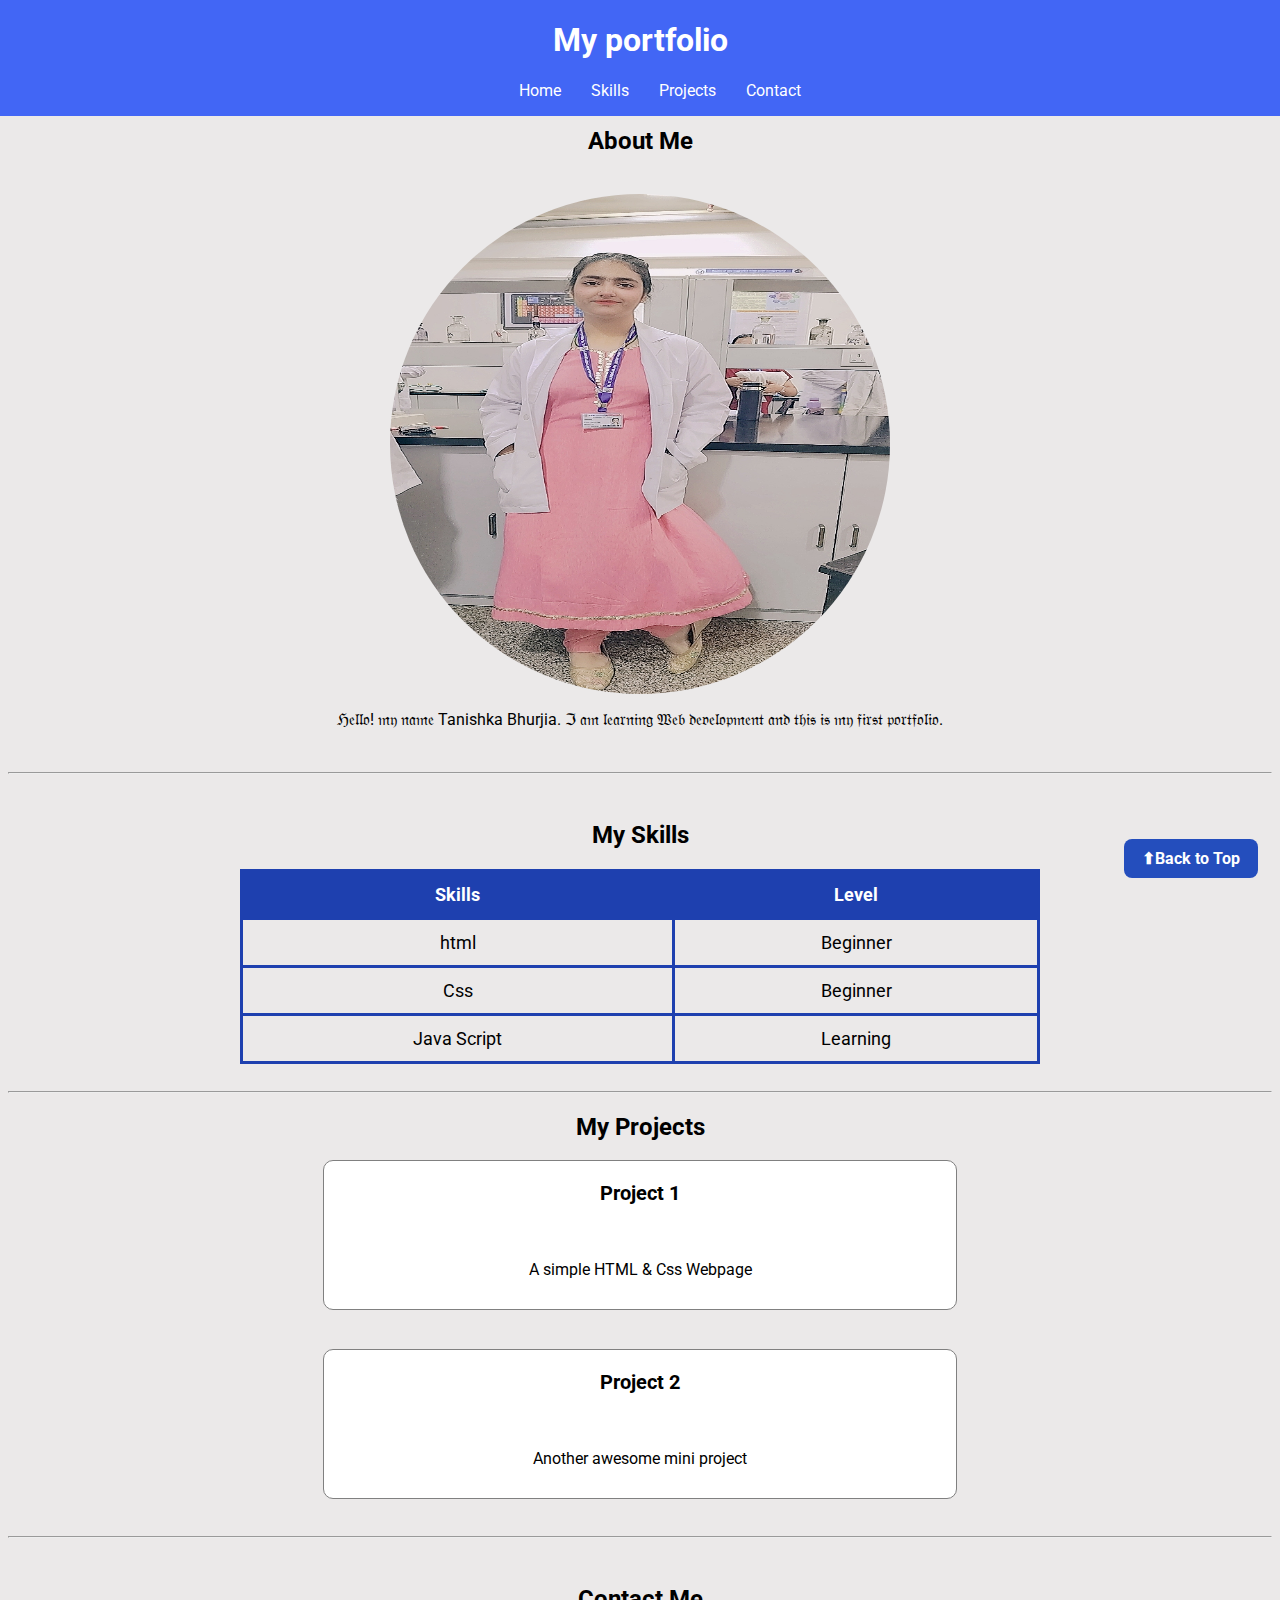
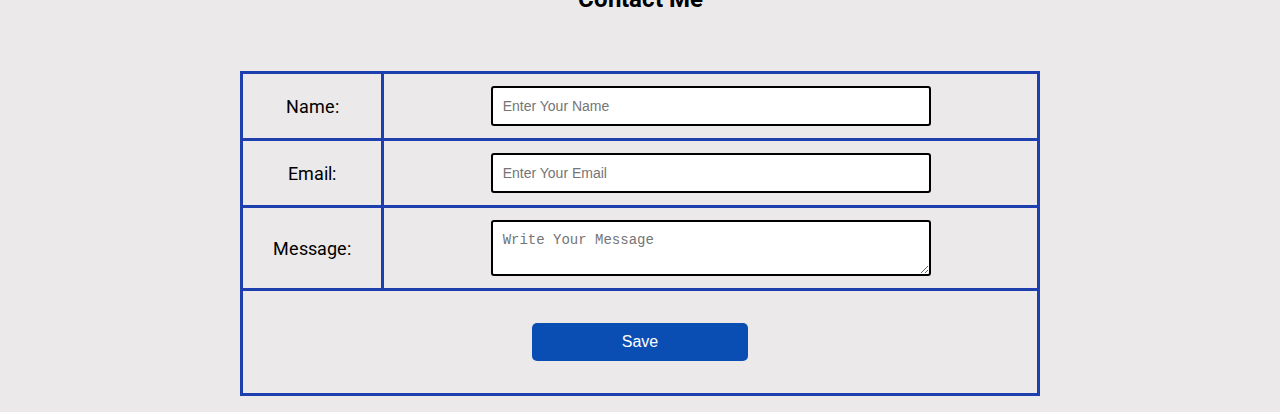
<file: Lab 1/index.html>
!DOCTYPE html>
<html lang="en">
<head>
    <meta charset="UTF-8">
    <meta name="viewport" content="width=device-width, initial-scale=1.0">
    <title>Document</title>
    <link rel="stylesheet" href="style.css">
    <link href="https://fonts.googleapis.com/css2?family=Monoton&family=Montserrat:ital,wght@0,100..900;1,100..900&family=Roboto:ital,wght@0,100..900;1,100..900&display=swap" rel="stylesheet">

</head>
<body>
    
    <nav>
        <div id="head"><h1>My portfolio</h1></div>
        <ul>
          <li><a href="#home">Home</a></li>
          <li><a href="#skills">Skills</a></li>
          <li><a href="#projects">Projects</a></li>
          <li><a href="#contact">Contact</a></li>
        </ul>
      </nav>
      
    <main>
        <h2 >About Me</h2>
        <br>
        <img src="mine.jpg" alt="My profile photo">
        <p>ℌ𝔢𝔩𝔩𝔬! 𝔪𝔶 𝔫𝔞𝔪𝔢 Tanishka Bhurjia. ℑ 𝔞𝔪 𝔩𝔢𝔞𝔯𝔫𝔦𝔫𝔤 𝔚𝔢𝔟 𝔡𝔢𝔳𝔢𝔩𝔬𝔭𝔪𝔢𝔫𝔱 𝔞𝔫𝔡 𝔱𝔥𝔦𝔰 𝔦𝔰 𝔪𝔶 𝔣𝔦𝔯𝔰𝔱 𝔭𝔬𝔯𝔱𝔣𝔬𝔩𝔦𝔬.</p>
        <br>

    <hr><br>

        <h2> My Skills</h2>

        <table>

    <thead>
          <th>Skills</th>
          <th>Level</th> 
    </thead>

    <tr>
        <td >html</td>
        <td>Beginner</td>
    </tr>

    <tr>
        <td>Css</td>
        <td>Beginner</td>
    </tr>

    <tr>
        
        <td>Java Script</td>
        <td>Learning</td>

    </tr>

    </table>
    
</main>

    <br><hr>

    
    <h2> My Projects</h2>

<div class="Project1"> 
            <p class="Heading" > Project 1 </p>

        <br>
            <p class="Content">A simple HTML & Css Webpage</p>
</div>
<br>
<div class="Project2"> 
    <p class="Heading"> Project 2 </p>
    
    <br>
    <p class="Content">Another awesome mini project </p>
</div>
      <br>

      <hr><br>
<Footer>
<h2>Contact Me</h2>
    
     
    <form>
    <table>
        <tr>
           <td> <label for="Name" >Name:</label></td>
           <td class="Box"> <input type="text" placeholder="Enter Your Name" id="Name" name="Name" required></td>
        </tr>

    <br>
        <tr>
            <td><label for="Email">Email:</label></td>
            <td class="Box"><input type="email" name="Email" id="Email" placeholder="Enter Your Email" required ></td>

        </tr>
    <br>
        <tr>
            <td> <label for="Message">Message:</label></td>
            <td class="Box"><textarea name="Message" id="Message" cols="50" rows="0" placeholder="Write Your Message" required></textarea></td>

        </tr>
       
            <tr>
                <td colspan="2"><button class="button">Save</button></td>
            </tr>
      
    </table>
     </form>

</Footer>

<a  href="#top" class="back-to-top"> ⬆Back to Top </a>

</body>
</html>
</file>
<file: Lab 1/style.css>
body{font-family: "Roboto", sans-serif;
    background-color:  rgba(233, 231, 231, 0.898);;
}

#head{
    font-family: "Roboto", sans-serif;
    
    text-align: center;
    color: white;
    

  

}


nav{
    background-color: #4266f5 ;
    color: white;
    text-align: center;
    position: fixed;
    top: 0;
    width: 100%;
    left:0%;
  
}

 

nav li{
display: inline-block;
    list-style: none ;
    margin: 0px 13px;
}

nav a { 
    color: white;
    text-decoration: none; 
}


a:hover {
    background-color: #87a832; 
    font-size: 20px;
    
  }


 img {      

   border-radius: 100%;
   height: 500px;
   width: 500px; 

   
  } 


  main { padding-top: 80px; 
    text-align: center;
  }

  



  table {
    border-collapse: collapse;                          
    width: 800px;
    text-align: center;
    font-size: 18px;
    margin: 0px auto;

  }
  
  th, td {
    border: 3px solid #1e40af;
    padding: 12px;
  }
  
  th {
    background-color: #1e40af; 
    color: white;
  }
  
  .Project1{
   
    text-align: center;
    border: 1px solid grey ;
    border-radius: 10px;
    width: 50%; 
  margin: 10px auto; 
    background-color: white;

    
   
    
  }

  h2{ text-align: center;}

  .Project2{
   
    text-align: center;
    border: 1px solid grey ;
    border-radius: 10px;
    width: 50%; 
  margin: 10px auto; 

    background-color:white;

  }
  .Heading{
     font-size: 20px; 
    font-weight: bold; 
    margin-top: 20px;

  }
  
  .Content{
    margin-bottom:30px;
  }


input[type="text"],
input[type="email"],

textarea {
  width: 70%;              
  padding: 10px;
  border: 2px solid black;
  border-radius: 3px;
  font-size: 14px;

}

    .button {
        display: block;  
        background-color: #0a4db3;     
        color: white;                 
        border: none;                  
        border-radius: 5px;           
        padding: 10px 90px;          
        font-size: 16px;              
        margin: 20px auto;             
    }
    .back-to-top{
        position:fixed;
        right:22px;
        bottom:22px;
        background:#244ebd;
        color:#fff;
        text-decoration:none;
        border:none;
        border-radius:8px;
        padding:10px 18px;
        font-weight:700;
      }
</file>
